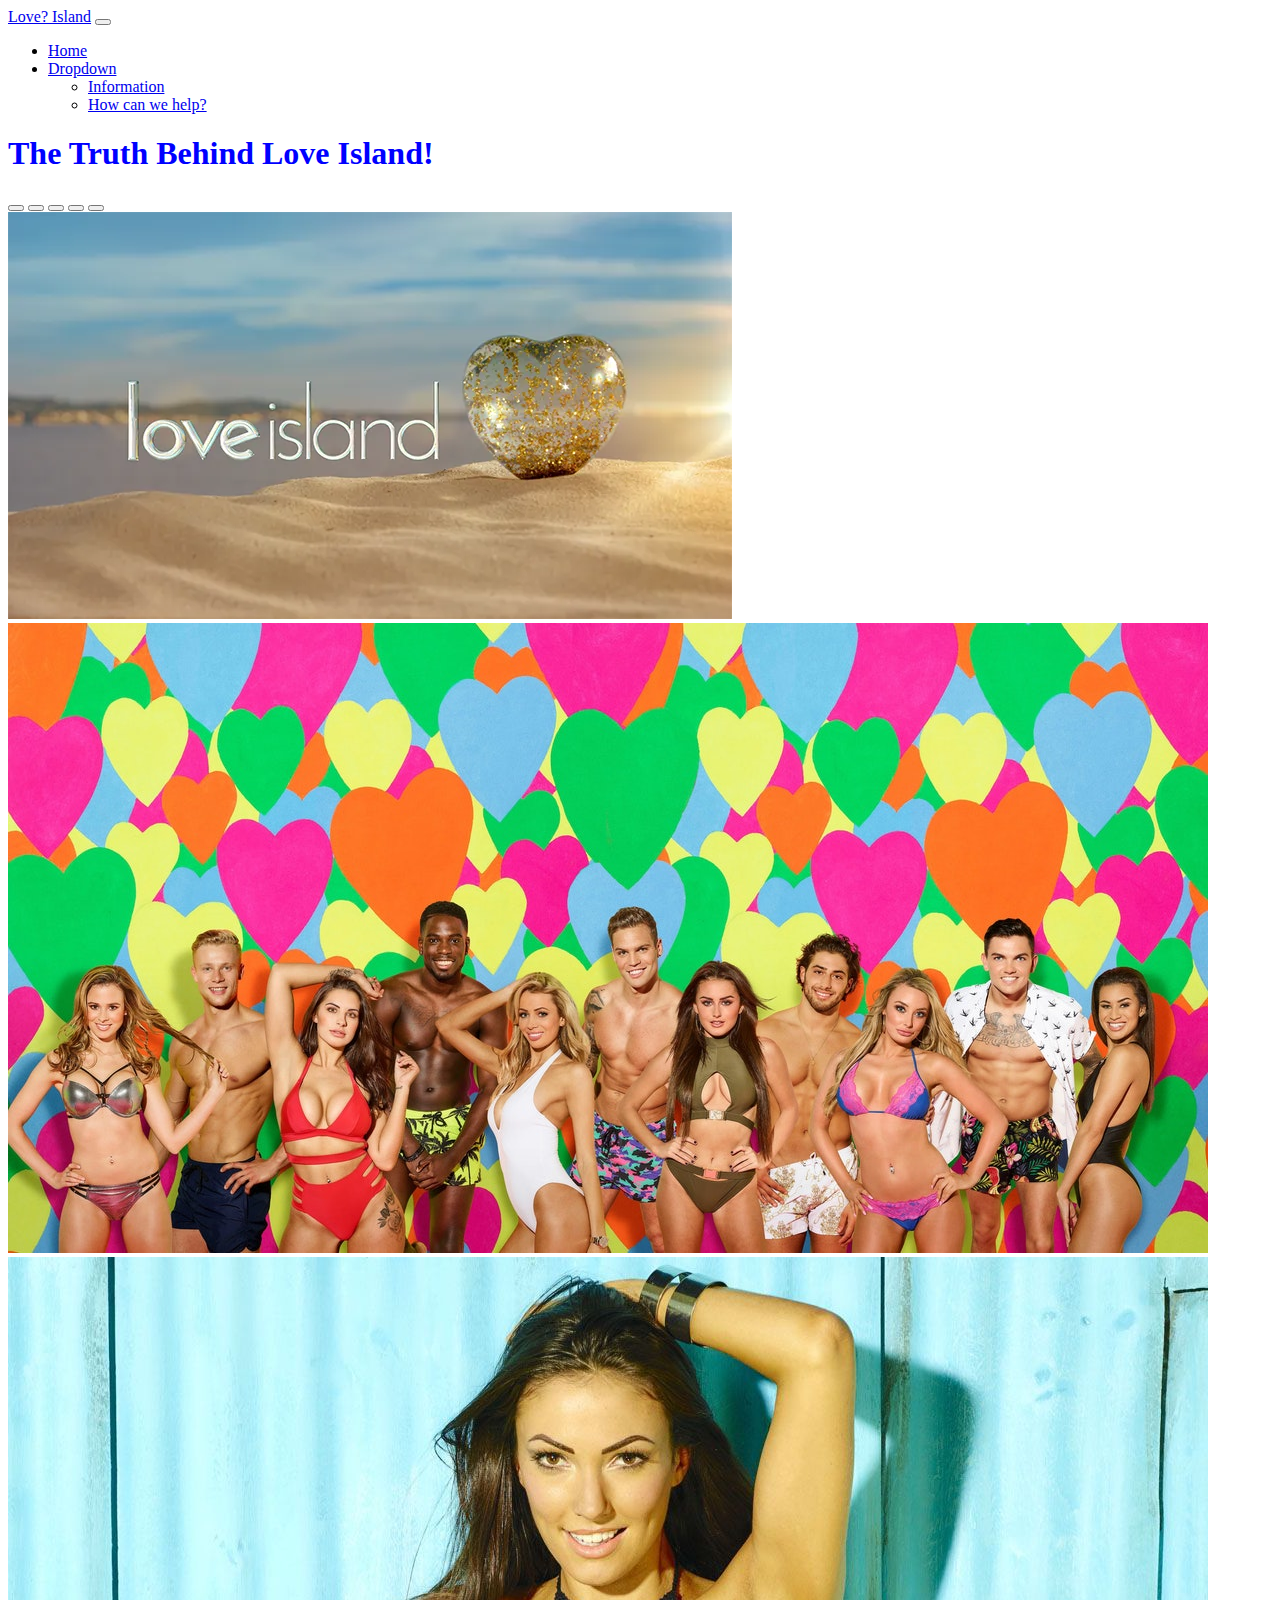
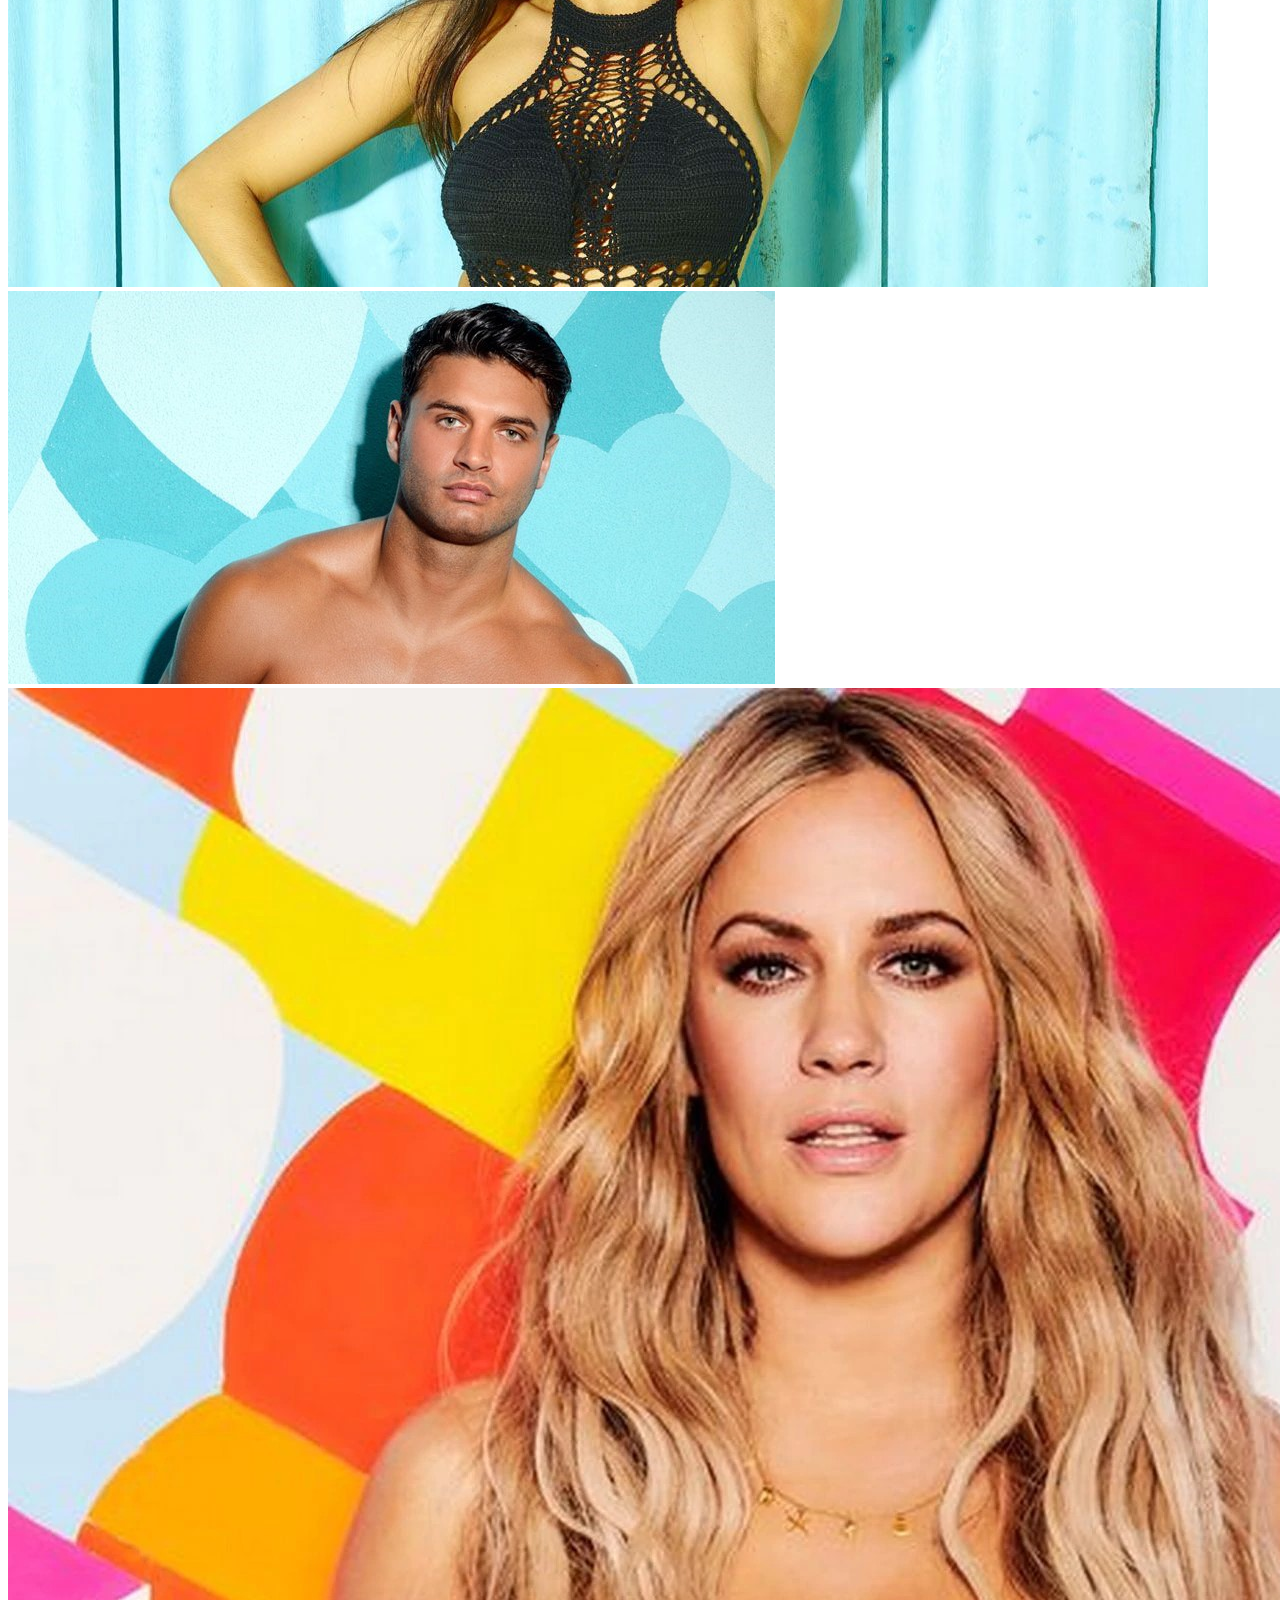
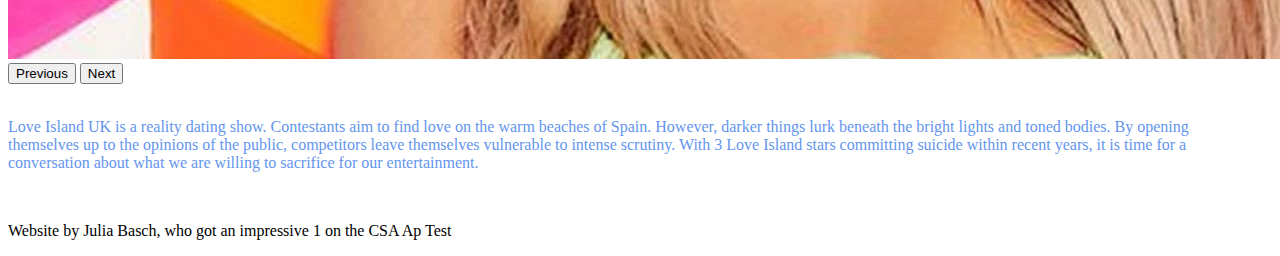
<file: index.html>
<!DOCTYPE html>
<html lang="en">
<head>
  <meta charset="UTF-8">
  <meta http-equiv="X-UA-Compatible" content="IE=edge">
  <meta name="viewport" content="width=device-width, initial-scale=1.0">

  <link href="https://cdn.jsdelivr.net/npm/bootstrap@5.1.1/dist/css/bootstrap.min.css" rel="stylesheet" integrity="sha384-F3w7mX95PdgyTmZZMECAngseQB83DfGTowi0iMjiWaeVhAn4FJkqJByhZMI3AhiU" crossorigin="anonymous">
  <link rel="stylesheet" href="style.css">
  <title>Love? Island</title>
</head>
<body>
  
  <!--NAV BAR-->
  <div data-include="nav"></div>
 
  <!--CSS FORMAT-->
  <div class="basch">
    <h1 class="display-1 text-center">The Truth Behind Love Island!</h1>
  </div>
  
  <!--PHOTO CAROUSEL-->
  <div id="carouselExampleIndicators" class="carousel slide" data-bs-ride="carousel">
    <div class="carousel-indicators">
      <button type="button" data-bs-target="#carouselExampleIndicators" data-bs-slide-to="0" class="active" aria-current="true" aria-label="Slide 1"></button>
      <button type="button" data-bs-target="#carouselExampleIndicators" data-bs-slide-to="1" aria-label="Slide 2"></button>
      <button type="button" data-bs-target="#carouselExampleIndicators" data-bs-slide-to="2" aria-label="Slide 3"></button>
      <button type="button" data-bs-target="#carouselExampleIndicators" data-bs-slide-to="3" aria-label="Slide 4"></button>
      <button type="button" data-bs-target="#carouselExampleIndicators" data-bs-slide-to="4" aria-label="Slide 5"></button>
    </div>
    <div class="carousel-inner">
      <div class="carousel-item active">
        <img src="Love-island-title-2.webp" class="d-block w-50 mx-auto" alt="...">
      </div>
      <div class="carousel-item">
        <img src="love-island2.jpeg" class="d-block w-50 mx-auto" alt="...">
      </div>
      <div class="carousel-item">
        <img src="Sophie-Gradon.jpg" class="d-block w-50 mx-auto" alt="...">
      </div>
        <div class="carousel-item">
          <img src="muggymike2.jpg" class="d-block w-50 mx-auto" alt="...">
      </div>
      <div class="carousel-item">
        <img src="Flack.jpg" class="d-block w-50 mx-auto" alt="...">
    </div>
    </div>
    <button class="carousel-control-prev" type="button" data-bs-target="#carouselExampleIndicators" data-bs-slide="prev">
      <span class="carousel-control-prev-icon" aria-hidden="true"></span>
      <span class="visually-hidden">Previous</span>
    </button>
    <button class="carousel-control-next" type="button" data-bs-target="#carouselExampleIndicators" data-bs-slide="next">
      <span class="carousel-control-next-icon" aria-hidden="true"></span>
      <span class="visually-hidden">Next</span>
    </button>
  </div>

  <!--Paragraph-->
<div class="container">
  <br>
  <div class="bg-success p-5 text-dark bg-opacity-25 mx-auto text-center" style="width: 1200px;">
      <p class="lead campbell">
    Love Island UK is a reality dating show. Contestants aim to find love on the warm beaches of Spain. However, darker things lurk beneath the bright lights and toned bodies. By opening themselves up to the opinions of the public, competitors leave themselves vulnerable to intense scrutiny. With 3 Love Island stars committing suicide within recent years, it is time for a conversation about what we are willing to sacrifice for our entertainment.
  </p> 
  </div>
  <br>
  <p class="text-center text-secondary">Website by Julia Basch, who got an impressive 1 on the CSA Ap Test</p>
</div>
 
  <!--Bootstrap and other JS scripts-->
  <script src="https://cdn.jsdelivr.net/npm/bootstrap@5.1.1/dist/js/bootstrap.bundle.min.js" integrity="sha384-/bQdsTh/da6pkI1MST/rWKFNjaCP5gBSY4sEBT38Q/9RBh9AH40zEOg7Hlq2THRZ" crossorigin="anonymous"></script>
  <script src="https://code.jquery.com/jquery-3.6.0.min.js" integrity="sha256-/xUj+3OJU5yExlq6GSYGSHk7tPXikynS7ogEvDej/m4=" crossorigin="anonymous"></script>
  <script type="text/javascript" src="scripts/scripts.js"></script>
</body>
</html>
</file>
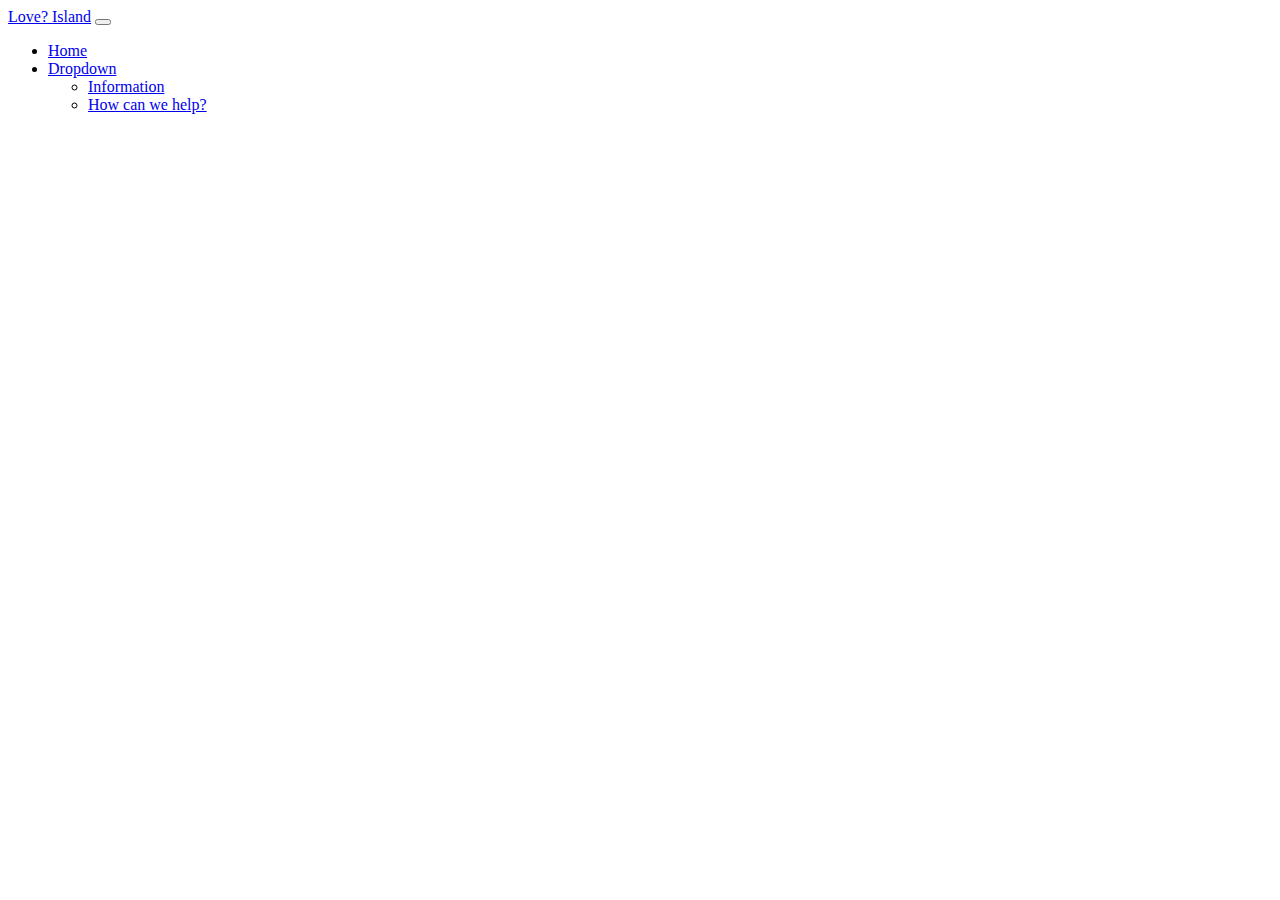
<file: blank.html>
<!--The purpose of this file is to be a template for every new page that you make.  This is a blank
page that contains all the code you need for a new page.-->

<!DOCTYPE html>
<html lang="en">
<head>
  <meta charset="UTF-8">
  <meta http-equiv="X-UA-Compatible" content="IE=edge">
  <meta name="viewport" content="width=device-width, initial-scale=1.0">

  <link href="https://cdn.jsdelivr.net/npm/bootstrap@5.1.1/dist/css/bootstrap.min.css" rel="stylesheet" integrity="sha384-F3w7mX95PdgyTmZZMECAngseQB83DfGTowi0iMjiWaeVhAn4FJkqJByhZMI3AhiU" crossorigin="anonymous">
  <title>OT CS Capstone</title>
</head>
<body>
  <!--Navbar-->
  <div data-include="nav"></div>
  <!--Whole page container div-->
  <div class="container">



  </div>
  <!--Bootstrap and other JS scripts-->
    <script src="https://cdn.jsdelivr.net/npm/bootstrap@5.1.1/dist/js/bootstrap.bundle.min.js" integrity="sha384-/bQdsTh/da6pkI1MST/rWKFNjaCP5gBSY4sEBT38Q/9RBh9AH40zEOg7Hlq2THRZ" crossorigin="anonymous"></script>
    <script src="https://code.jquery.com/jquery-3.6.0.min.js" integrity="sha256-/xUj+3OJU5yExlq6GSYGSHk7tPXikynS7ogEvDej/m4=" crossorigin="anonymous"></script>
    <script type="text/javascript" src="scripts/scripts.js"></script>
</body>
</html>
</file>
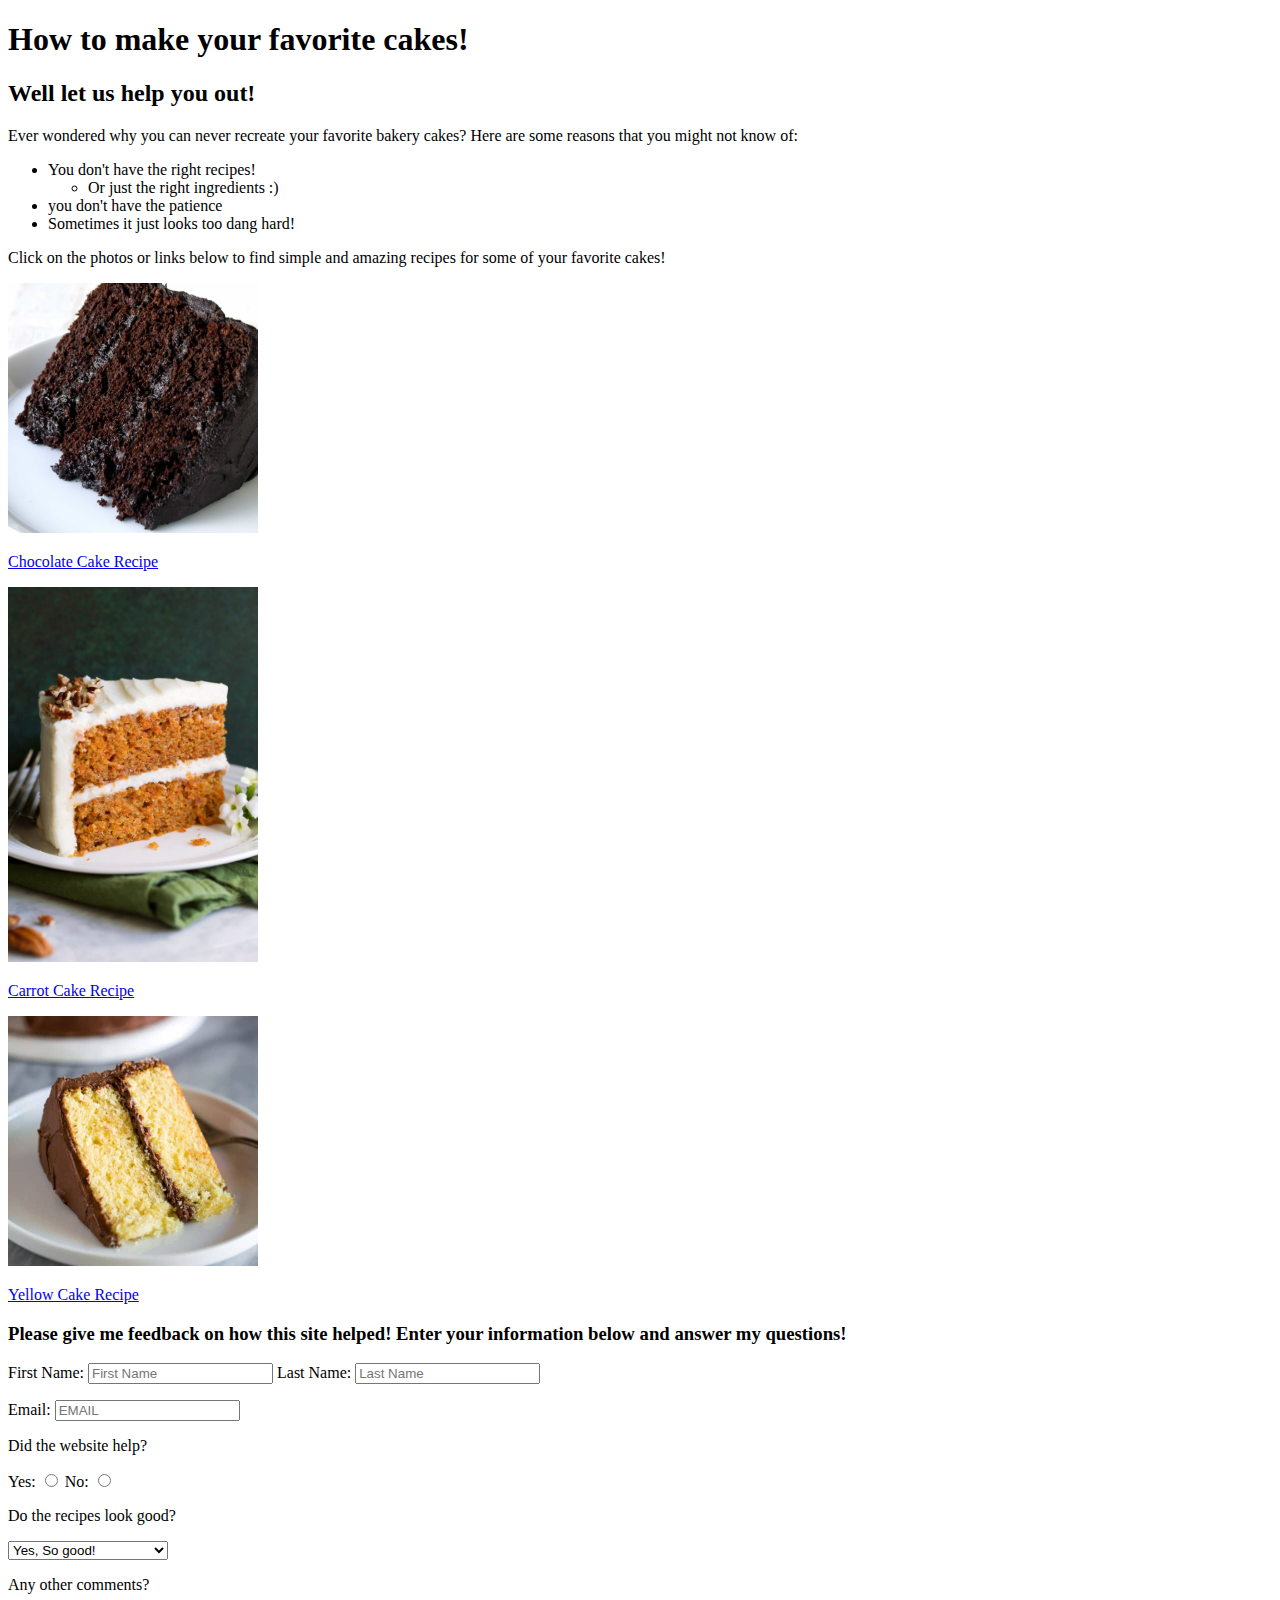
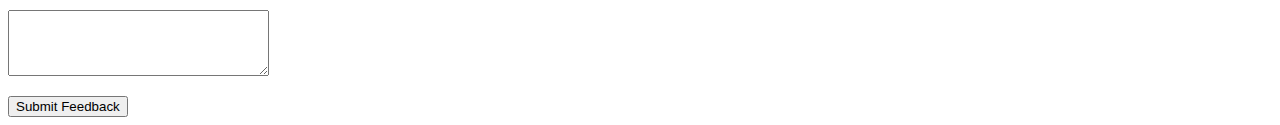
<file: htmlassessment.html>
<!DOCTYPE html>
<html lang="en">
<head>
    <meta charset="UTF-8">
    <meta http-equiv="X-UA-Compatible" content="IE=edge">
    <meta name="viewport" content="width=device-width, initial-scale=1.0">
    <title>Julia Basch - FINAL ASSESSMENT</title>
</head>
<body>

<!-- Headings-->
   <h1>How to make your favorite cakes!</h1> 
   <h2>Well let us help you out!</h2>
   
   <p>Ever wondered why you can never recreate your favorite bakery cakes? Here are some reasons that you might not know of:</p>
<!-- Lists-->
       <ul>
            <li>You don't have the right recipes!</li>
                <ul>
                <li>Or just the right ingredients :)</li>
                </ul>
            <li>you don't have the patience</li>
            <li>Sometimes it just looks too dang hard!</li>
        </ul>
<!-- Info-->
    <p>Click on the photos or links below to find simple and amazing recipes for some of your favorite cakes!</p>
<!-- Chocolate Cake-->
<a href="https://thestayathomechef.com/the-most-amazing-chocolate-cake">
    <img src="chocolate_cake.jpg" width=250 Length=200 alt="Uh oh">
</a>
<p> 
</p>
<a href=https://thestayathomechef.com/the-most-amazing-chocolate-cake/>Chocolate Cake Recipe</a>
<p> </p>
<!-- Carrot Cake-->
<a href="https://www.inspiredtaste.net/25753/carrot-cake-recipe/">
    <img src="carrot_cake.jpg" width=250 Length=200 alt="Uh oh">
</a>
<p> </p>
<a href=https://www.inspiredtaste.net/25753/carrot-cake-recipe//>Carrot Cake Recipe</a>
<p> </p>
<!-- Yellow Cake-->
<a href="https://sallysbakingaddiction.com/yellow-cake/">
    <img src="Yellow_Cake.jpg" width=250 Length=200 alt="Uh oh">
</a>
<p> </p>
<a href=https://sallysbakingaddiction.com/yellow-cake/>Yellow Cake Recipe</a>

<form>
<!-- Information-->
<h3>Please give me feedback on how this site helped! Enter your information below and answer my questions!</h3>
<label for="firstnametag">First Name: </label>
        <input id="firstnametag" type="FirstName" name="" placeholder="First Name">
        <b></b>
        <label for="lastnametag">Last Name: </label>
        <input id="lastnametag" type="LastName" name="" placeholder="Last Name">

        <p> </p>

        <label for="emailtag">Email: </label>
        <input id="emailtag" type="email" name="" placeholder="EMAIL">
<!-- Feedback-->
<p>Did the website help?</p>
        <label for="yes">Yes:</label>
        <input type="radio" id="yes" name="help_choice" value="yes">
        <label for="no">No:</label>
        <input type="radio" id="no" name="help_choice" value="no">

        <p>Do the recipes look good?</p>
        <select name="appetizing">
            <option value="One">Yes, So good!</option>
            <option value="Two">Yeah, pretty okay.</option>
            <option value="Three">No they look disgusting</option>
        </select>
<p> </p>
<p>Any other comments?</p>
          <textarea name="name" cols="30" rows="4"></textarea>
<p> </p>
          <input type="submit" name="" value="Submit Feedback">
    </form>
</body>
</html>
</file>
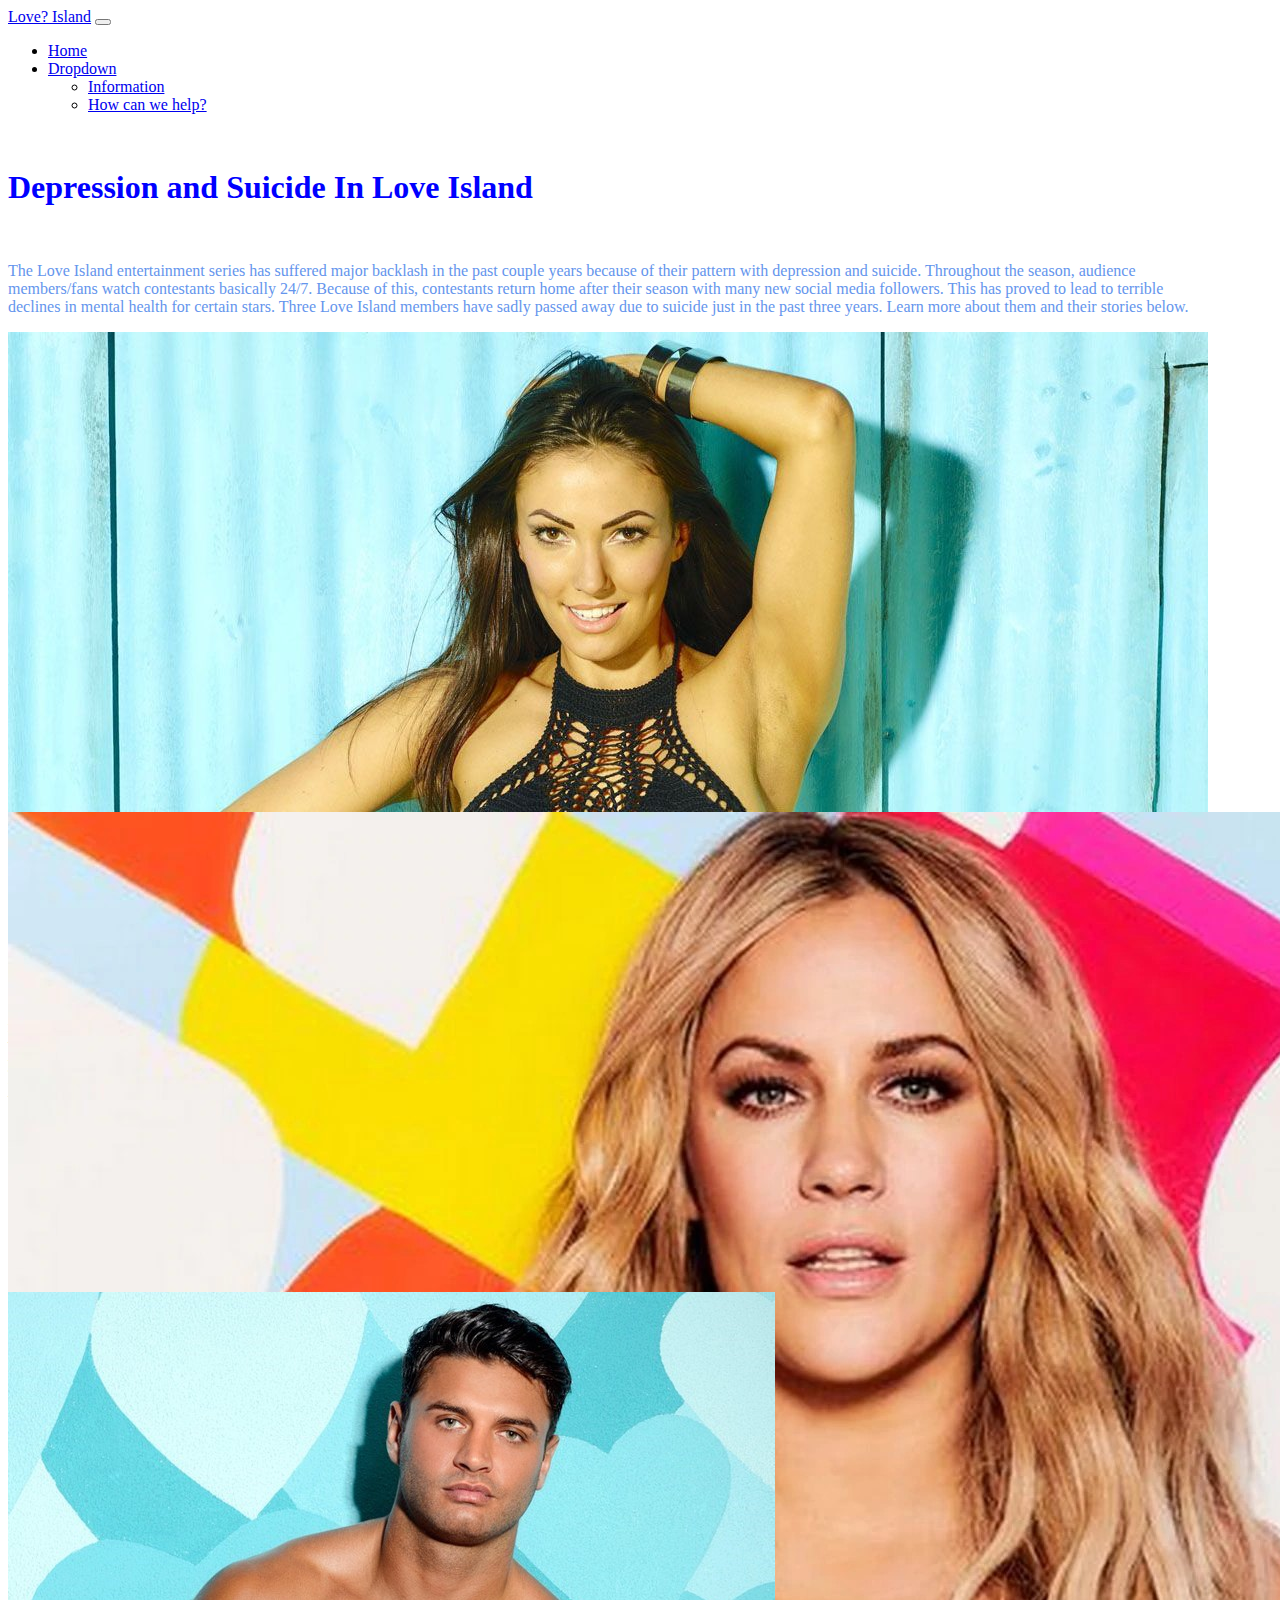
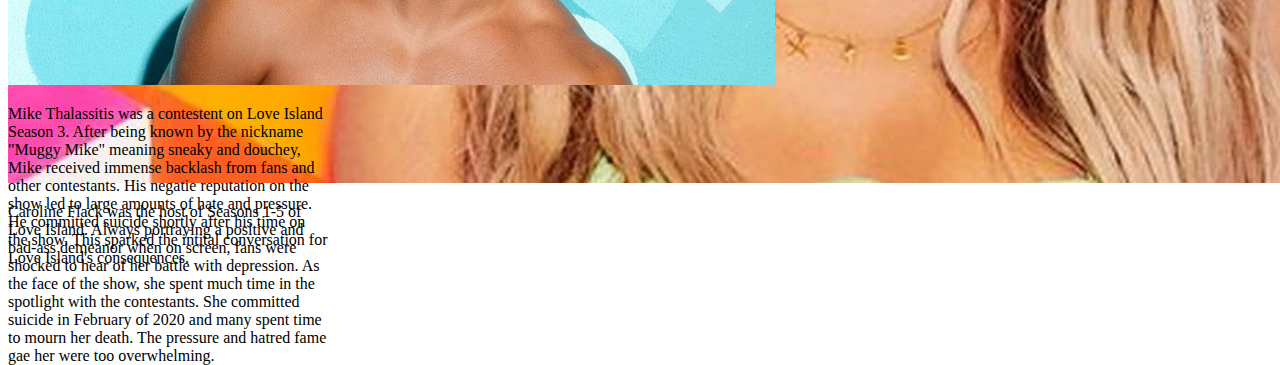
<file: informationpage.html>
<!--The purpose of this file is to be a template for every new page that you make.  This is a blank
page that contains all the code you need for a new page.-->

<!DOCTYPE html>
<html lang="en">
<head>
  <meta charset="UTF-8">
  <meta http-equiv="X-UA-Compatible" content="IE=edge">
  <meta name="viewport" content="width=device-width, initial-scale=1.0">

  <link href="https://cdn.jsdelivr.net/npm/bootstrap@5.1.1/dist/css/bootstrap.min.css" rel="stylesheet" integrity="sha384-F3w7mX95PdgyTmZZMECAngseQB83DfGTowi0iMjiWaeVhAn4FJkqJByhZMI3AhiU" crossorigin="anonymous">
  <link rel="stylesheet" href="style.css">
  <title>Love? Island</title>
</head>
<body>
  <!--Navbar-->
  <div data-include="nav"></div>
  <!--Whole page container div-->
  <div class="container">
    <br>
    <div class="basch">
      <h1 class="display-1 text-center">Depression and Suicide In Love Island</h1>
    </div>
    <div class="container">
      <br>
      <div class="bg-success p-5 text-dark bg-opacity-25 mx-auto text-center" style="width: 1200px;">
          <p class="lead campbell">
        The Love Island entertainment series has suffered major backlash in the past couple years because of their pattern with depression and suicide. Throughout the season, audience members/fans watch contestants basically 24/7. Because of this, contestants return home after their season with many new social media followers. This has proved to lead to terrible declines in mental health for certain stars. Three Love Island members have sadly passed away due to suicide just in the past three years. Learn more about them and their stories below.
      </p> 
<!--CARDS AND COLUMNS-->
<div class="row">
  <div class="col-4 p-4">
    <div class="card" style="width: 20rem; height: 30rem;">
      <img src="Sophie-Gradon.jpg" class="card-img-top" alt="...">
      <div class="card-body">
        <p class="card-text">Sophie Gardon was a contestent on Love Island Season 2. After falling victim to public shame regarding her sexual habits and sexuality as a whole, Sophie struggled with depression for years. She tried to stay open with fans and press about her mental state but people continued to treat her poorly. We learned about her suicide in early-mid 2018.</p>
      </div>
    </div>  
  </div>
  <div class="col-4 p-4">
    <div class="card" style="width: 20rem; height: 30rem;">
      <img src="Flack.jpg" class="card-img-top" alt="...">
      <div class="card-body">
        <p class="card-text">Caroline Flack was the host of Seasons 1-5 of Love Island. Always portraying a positive and bad-ass demeanor when on screen, fans were shocked to hear of her battle with depression. As the face of the show, she spent much time in the spotlight with the contestants. She committed suicide in February of 2020 and many spent time to mourn her death. The pressure and hatred fame gae her were too overwhelming.</p>
      </div>
    </div>  
  </div>
  <div class="col-4 p-4">
    <div class="card" style="width: 20rem; height: 30rem;">
      <img src="muggymike2.jpg" class="card-img-top" alt="...">
      <div class="card-body">
        <p class="card-text">Mike Thalassitis was a contestent on Love Island Season 3. After being known by the nickname "Muggy Mike" meaning sneaky and douchey, Mike received immense backlash from fans and other contestants. His negatie reputation on the show led to large amounts of hate and pressure. He committed suicide shortly after his time on the show. This sparked the intital conversation for Love Island's consequences.</p>
      </div>
    </div>
  </div>
</div>




  </div>
  <!--Bootstrap and other JS scripts-->
    <script src="https://cdn.jsdelivr.net/npm/bootstrap@5.1.1/dist/js/bootstrap.bundle.min.js" integrity="sha384-/bQdsTh/da6pkI1MST/rWKFNjaCP5gBSY4sEBT38Q/9RBh9AH40zEOg7Hlq2THRZ" crossorigin="anonymous"></script>
    <script src="https://code.jquery.com/jquery-3.6.0.min.js" integrity="sha256-/xUj+3OJU5yExlq6GSYGSHk7tPXikynS7ogEvDej/m4=" crossorigin="anonymous"></script>
    <script type="text/javascript" src="scripts/scripts.js"></script>
</body>
</html>
</file>
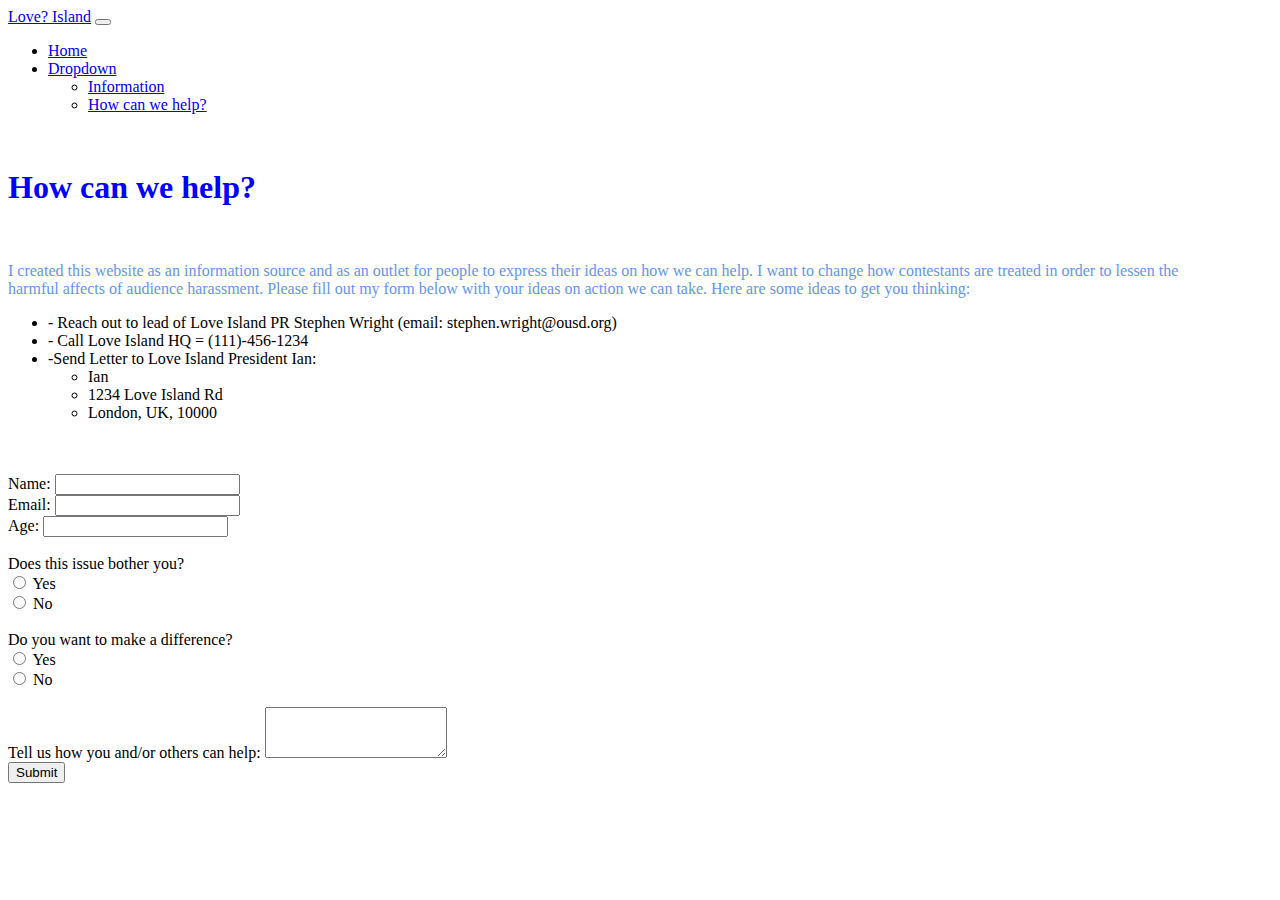
<file: interactivepage.html>
<!--The purpose of this file is to be a template for every new page that you make.  This is a blank
page that contains all the code you need for a new page.-->

<!DOCTYPE html>
<html lang="en">
<head>
  <meta charset="UTF-8">
  <meta http-equiv="X-UA-Compatible" content="IE=edge">
  <meta name="viewport" content="width=device-width, initial-scale=1.0">

  <link href="https://cdn.jsdelivr.net/npm/bootstrap@5.1.1/dist/css/bootstrap.min.css" rel="stylesheet" integrity="sha384-F3w7mX95PdgyTmZZMECAngseQB83DfGTowi0iMjiWaeVhAn4FJkqJByhZMI3AhiU" crossorigin="anonymous">
  <link rel="stylesheet" href="style.css">
  <title>Love? Island</title>
</head>
<body>
  <!--Navbar-->
  <div data-include="nav"></div>
  <!--Whole page container div-->
  <div class="container">
    <br>
    <div class="basch">
      <h1 class="display-1 text-center">How can we help?</h1>
    </div>
    <div class="container">
      <br>
      <div class="bg-success p-5 text-dark bg-opacity-25 mx-auto text-center" style="width: 1200px;">
          <p class="lead campbell">
        I created this website as an information source and as an outlet for people to express their ideas on how we can help. I want to change how contestants are treated in order to lessen the harmful affects of audience harassment. Please fill out my form below with your ideas on action we can take. Here are some ideas to get you thinking:
      </p> 
       
      <ul class="list-unstyled lead text-left">
        <li>- Reach out to lead of Love Island PR Stephen Wright (email: stephen.wright@ousd.org)</li>
        <li>- Call Love Island HQ = (111)-456-1234</li>
        <li>-Send Letter to Love Island President Ian:</li>
          <ul class="list-unstyled bob">
            <li>Ian</li>
            <li>1234 Love Island Rd</li>
            <li>London, UK, 10000</li>
          </ul>
      </ul>
      </div>
      <br>
    </div>
  <!--NAME,EMAIL,AGE-->
  <form action="Results.html" method="get">
  <br>  
  <div class="input-group input-group-sm mb-3">
      <span class="input-group-text" id="inputGroup-sizing-sm">Name:</span>
      <input type="text" class="form-control"  name="firstName" aria-label="Sizing example input" aria-describedby="inputGroup-sizing-sm">
    </div>
    <div class="input-group input-group-sm mb-3">
      <span class="input-group-text" id="inputGroup-sizing-sm">Email:</span>
      <input type="text" class="form-control" name="email" aria-label="Sizing example input" aria-describedby="inputGroup-sizing-sm">
    </div> 
    <div class="input-group input-group-sm mb-3">
      <span class="input-group-text" id="inputGroup-sizing-sm">Age:</span>
      <input type="text" class="form-control"  name="age" aria-label="Sizing example input" aria-describedby="inputGroup-sizing-sm">
    </div>

   <!--RADIO QUESTIONS--> <br> Does this issue bother you?<br>
    <div class="form-check form-check-inline">
      <input class="form-check-input" type="radio" name="inlineRadioOptions" id="inlineRadio1" value="yes">
      <label class="form-check-label" for="inlineRadio1">Yes</label>
    </div>
    <div class="form-check form-check-inline">
      <input class="form-check-input" type="radio" name="inlineRadioOptions" id="inlineRadio2" value="no">
      <label class="form-check-label" for="inlineRadio2">No</label>
    </div>

   <br> Do you want to make a difference? <br>
    <div class="form-check form-check-inline">
      <input class="form-check-input" type="radio" name="inlineRadioOptions2" id="inlineRadio1" value="yes">
      <label class="form-check-label" for="inlineRadio1">Yes</label>
    </div>
    <div class="form-check form-check-inline">
      <input class="form-check-input" type="radio" name="inlineRadioOptions2" id="inlineRadio2" value="no">
      <label class="form-check-label" for="inlineRadio2">No</label>
    </div>

   <!--TEXT AREA-->
    <div class="mb-3">
      <br> <label for="exampleFormControlTextarea1" class="form-label">Tell us how you and/or others can help:</label>
      <textarea class="form-control" name="textarea" id="exampleFormControlTextarea1" rows="3"></textarea>
    </div>
    
    <input type="submit" name="" value="Submit">
  </div>
</form>

  <!--Bootstrap and other JS scripts-->
    <script src="https://cdn.jsdelivr.net/npm/bootstrap@5.1.1/dist/js/bootstrap.bundle.min.js" integrity="sha384-/bQdsTh/da6pkI1MST/rWKFNjaCP5gBSY4sEBT38Q/9RBh9AH40zEOg7Hlq2THRZ" crossorigin="anonymous"></script>
    <script src="https://code.jquery.com/jquery-3.6.0.min.js" integrity="sha256-/xUj+3OJU5yExlq6GSYGSHk7tPXikynS7ogEvDej/m4=" crossorigin="anonymous"></script>
    <script type="text/javascript" src="scripts/scripts.js"></script>
</body>
</html>
</file>
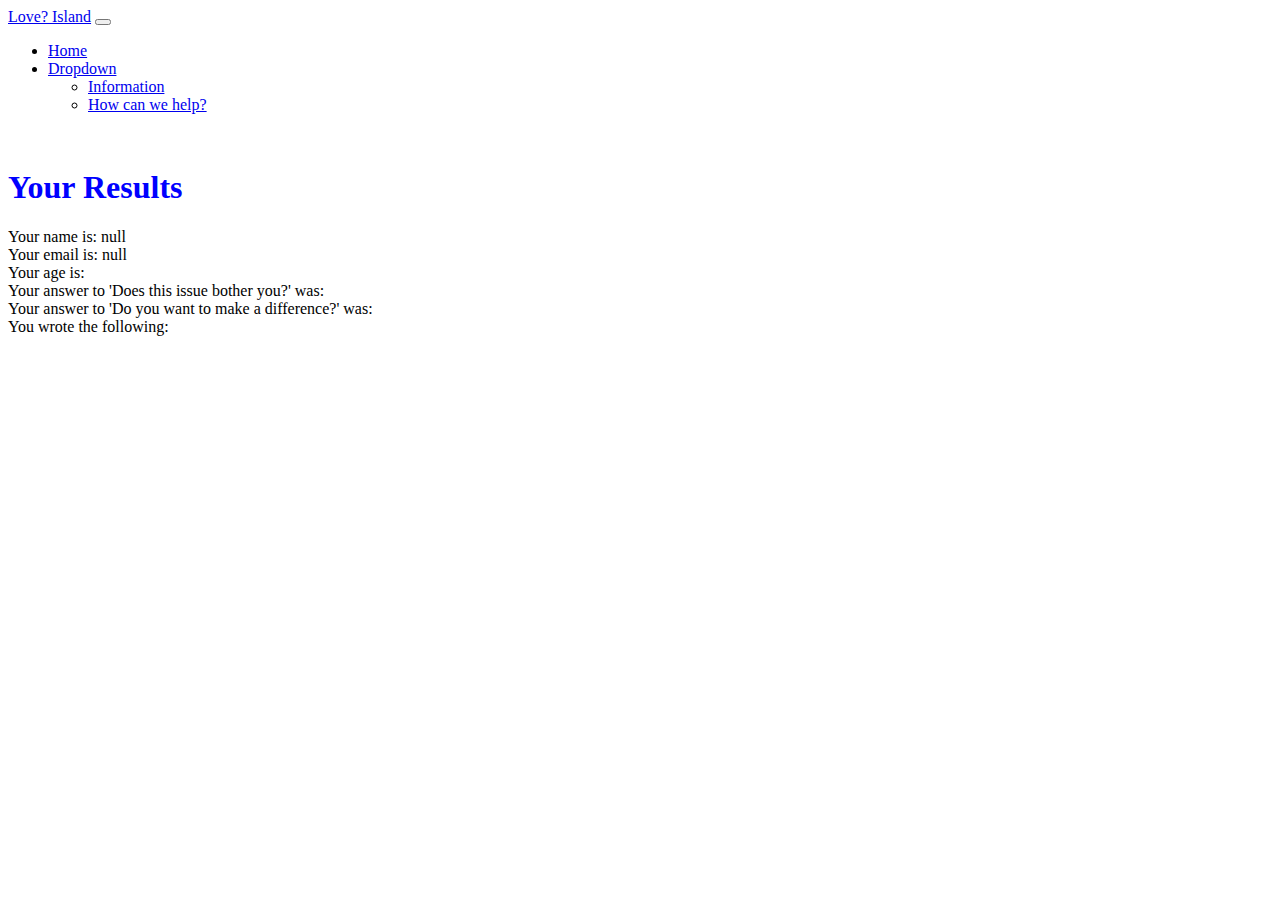
<file: Results.html>
<!--The purpose of this file is to be a template for every new page that you make.  This is a blank
page that contains all the code you need for a new page.-->

<!DOCTYPE html>
<html lang="en">
<head>
  <meta charset="UTF-8">
  <meta http-equiv="X-UA-Compatible" content="IE=edge">
  <meta name="viewport" content="width=device-width, initial-scale=1.0">

  <link href="https://cdn.jsdelivr.net/npm/bootstrap@5.1.1/dist/css/bootstrap.min.css" rel="stylesheet" integrity="sha384-F3w7mX95PdgyTmZZMECAngseQB83DfGTowi0iMjiWaeVhAn4FJkqJByhZMI3AhiU" crossorigin="anonymous">
  <link rel="stylesheet" href="style.css">
  <title>Love? Island</title>
</head>
<body>
  <!--Navbar-->
  <div data-include="nav"></div>
  <!--Whole page container div-->
  <div class="container">
      <br>
      <div class="basch">
        <h1 class="display-1 text-center">Your Results</h1>
      </div>

<div id="results"></div>



  </div>
  <!--Bootstrap and other JS scripts-->
    <script src="https://cdn.jsdelivr.net/npm/bootstrap@5.1.1/dist/js/bootstrap.bundle.min.js" integrity="sha384-/bQdsTh/da6pkI1MST/rWKFNjaCP5gBSY4sEBT38Q/9RBh9AH40zEOg7Hlq2THRZ" crossorigin="anonymous"></script>
    <script src="https://code.jquery.com/jquery-3.6.0.min.js" integrity="sha256-/xUj+3OJU5yExlq6GSYGSHk7tPXikynS7ogEvDej/m4=" crossorigin="anonymous"></script>
    <script type="text/javascript" src="scripts/scripts.js"></script>
    <script type="text/javascript">
      const queryString = window.location.search;
      const urlParams = new URLSearchParams(queryString);
      const firstName = urlParams.get('firstName');
      const email = urlParams.get('email');
      const age = urlParams.getAll('age');
      const inlineRadioOptions = urlParams.getAll('inlineRadioOptions');
      const inlineRadioOptions2 = urlParams.getAll('inlineRadioOptions2');
      const textarea = urlParams.getAll('textarea');
      var output = "Your name is: " + firstName + " <br> Your email is: " + email + "<br> Your age is: " + age + "<br> Your answer to 'Does this issue bother you?' was: "+ inlineRadioOptions + "<br> Your answer to 'Do you want to make a difference?' was: " + inlineRadioOptions2 + "<br> You wrote the following: <br>" + textarea;
      console.log(output)
      jQuery(document).ready(function() {
        $("#results").html(output); 
      });
    
    </script>
  </body>
</html>
</file>
<file: style.css>
.basch {
color: blue;
}
.campbell {
color: cornflowerblue;
}
#julia{
    color: rgb(245, 133, 118);
}
</file>
